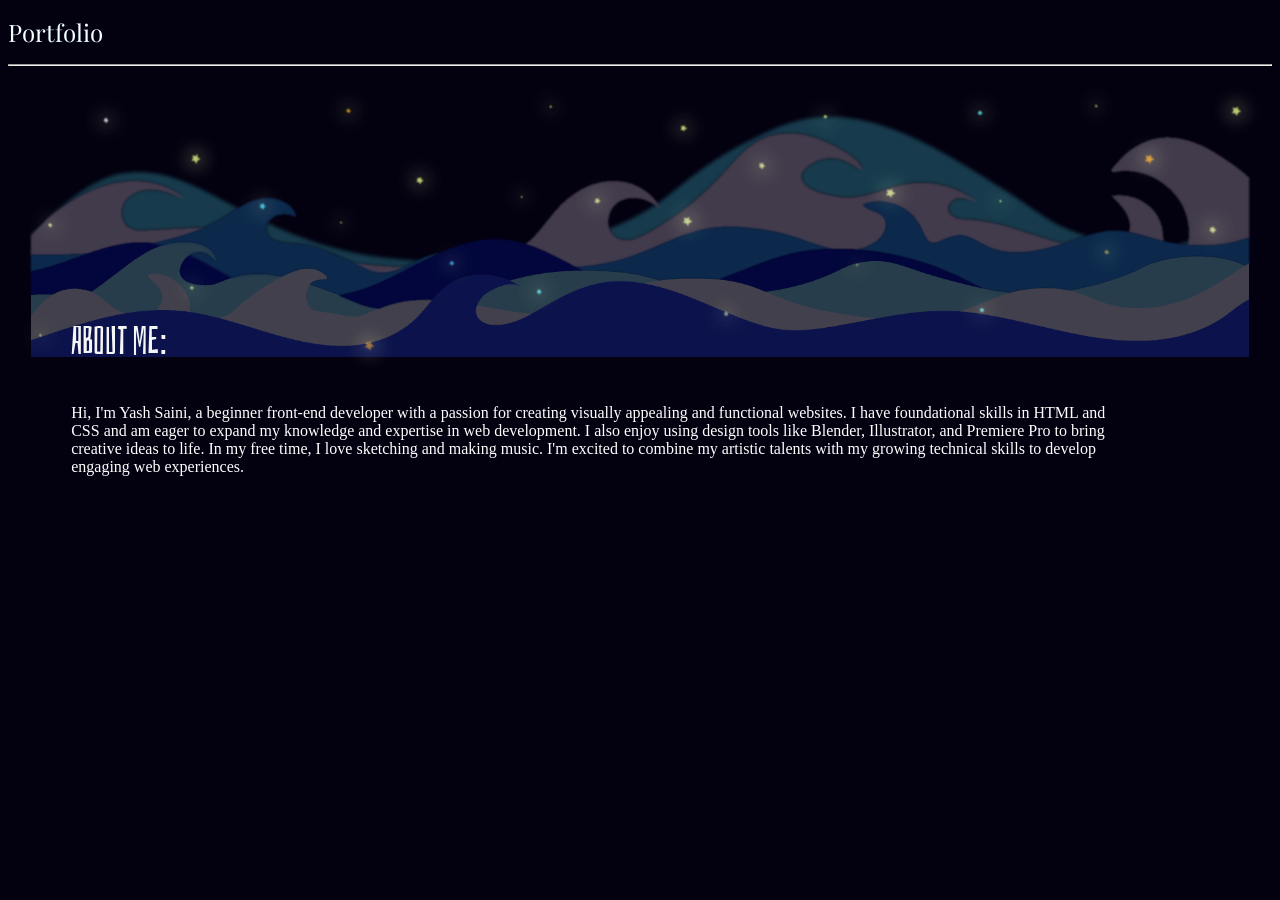
<file: index.html>
<!DOCTYPE html>
<html lang="en">
<head>



    <link rel="preconnect" href="https://fonts.googleapis.com">
<link rel="preconnect" href="https://fonts.gstatic.com" crossorigin>
<link href="https://fonts.googleapis.com/css2?family=Playfair+Display:ital,wght@0,400..900;1,400..900&family=Playwrite+BE+VLG:wght@100..400&family=Playwrite+IN:wght@100..400&display=swap" rel="stylesheet">



<link rel="preconnect" href="https://fonts.googleapis.com">
<link rel="preconnect" href="https://fonts.gstatic.com" crossorigin>
<link href="https://fonts.googleapis.com/css2?family=Bahianita&family=Bodoni+Moda+SC:ital,opsz,wght@0,6..96,400..900;1,6..96,400..900&family=Playfair+Display:ital,wght@0,400..900;1,400..900&family=Playwrite+BE+VLG:wght@100..400&family=Playwrite+IN:wght@100..400&display=swap" rel="stylesheet">
   


 <link
        rel="stylesheet"
        href="./dashboard.css"/>


    <meta charset="UTF-8">
    <meta name="viewport" content="width=device-width, initial-scale=1.0">
    <title>Portfolio</title>
</head>
<body>
    <h1>Portfolio</h1>
    <hr>
    <div class="image-1">
        <div class="stars">
            <img id="starsimage" draggable="false" src="Required graphics/stars1.png">
        </div>
        <div class="tides">
            <img id="tidesimage" draggable="false" src="Required graphics/tides.png">
        </div>
        
    </div>
    <div class="nameplate">
        <p id="namestyle">ABOUT ME:
        </p>
        <div class="aboutme">
            <p>Hi, I'm Yash Saini, a beginner front-end developer with a passion for creating visually appealing and functional websites. I have foundational skills in HTML and CSS and am eager to expand my knowledge and expertise in web development. I also enjoy using design tools like Blender, Illustrator, and Premiere Pro to bring creative ideas to life. In my free time, I love sketching and making music. I'm excited to combine my artistic talents with my growing technical skills to develop engaging web experiences.</p>

        </div> 
    </div>
</body>
</html>
</file>
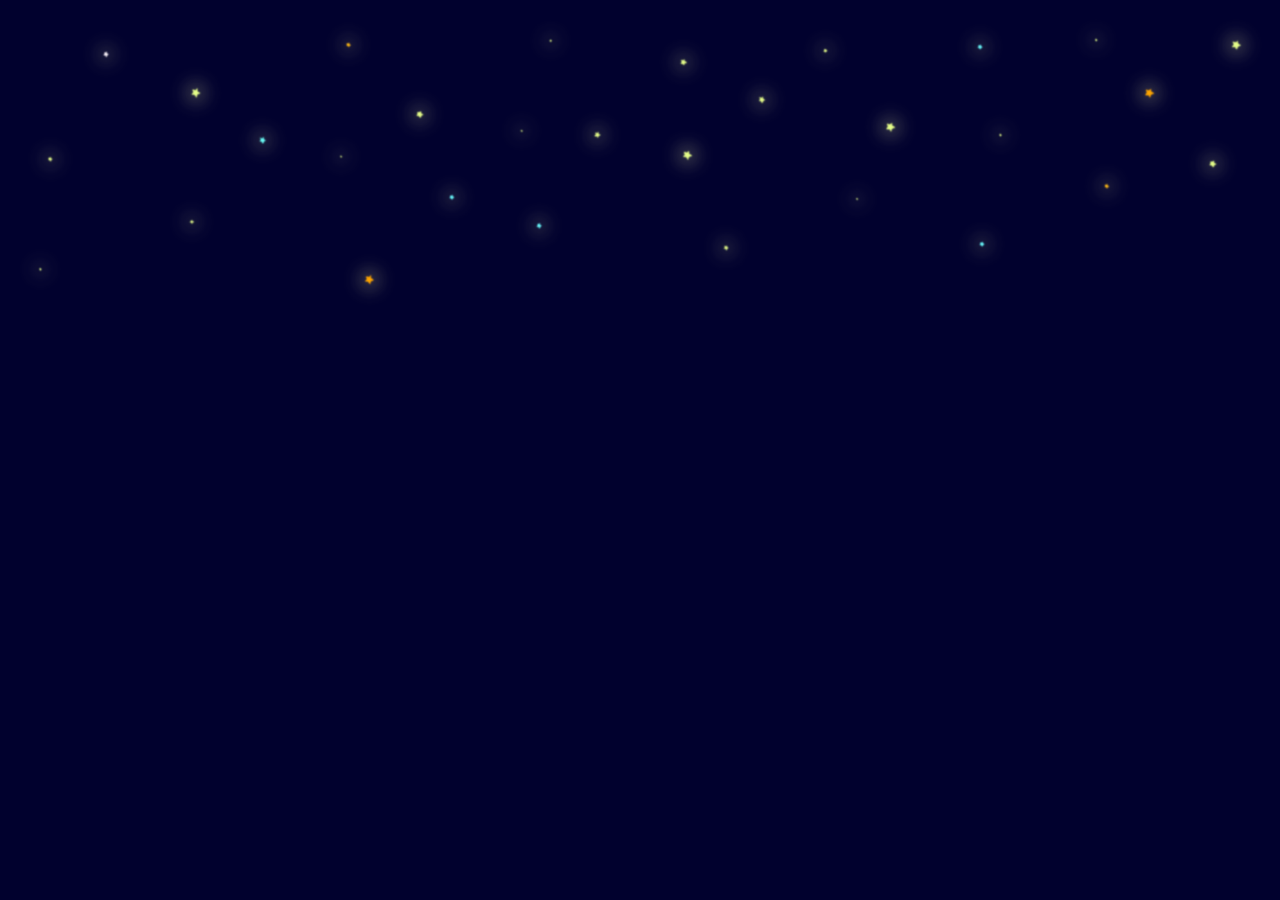
<file: Portfolio/index.html>
<!DOCTYPE html>
<html lang="en">
<head>
    <link
         rel="stylesheet"
         href="./stars.css"
    />
    <link
        rel="stylesheet"
        href="./dashboard.css"/>
    <meta charset="UTF-8">
    <meta name="viewport" content="width=device-width, initial-scale=1.0">
    <title>Document</title>
</head>
<body>
    <img src="./stars1.png">
    <div class="image-1">
        <!-- <img src="./Artboard 2.png"> -->
    </div>
</body>
</html>
</file>
<file: dashboard.css>
body{
    overflow-x: hidden;
} 

.image-1 img{
    width: 100%;
    height: auto;
    
}
html{
    background-color: rgb(3, 0, 16);
}
h1{
    font-family: "Playfair Display", serif;
    font-optical-sizing: auto;
    font-weight: 150;
    font-style: normal;
    font-size: x-large;
    color: azure;
}

 #namestyle{
    font-family: "Bahianita", sans-serif;
  font-weight: 10;
  font-style: normal;
    color: whitesmoke;
    font-size: 250%;
} 

.nameplate{
    position:relative;
    top : 210px;
    left: 5%;
    max-width: 100%;
    max-height: 400px;
} 
.tides{
	position: absolute;
	top: 20px;
    left: 0px;
	background-image: none;
    width: 100%;
	opacity: 25%;
}

.stars{
	position: absolute;
    width: 100%;
        opacity: 80%;
    }
    
.image-1{
    position: relative;
}    

.aboutme {
    position: relative;
    color: white;
    border: 0px;
    max-width: 83%;
    
    font-weight: 10;
    font-size:medium;
}
</file>
<file: Portfolio/stars.css>
img{
	
	width : 100%;
	height: auto;
	
}
</file>
<file: Portfolio/dashboard.css>
.image-1 img{
    width: 100%;
    height: auto;
    
}
html{
    background-color: rgb(1, 1, 46);
}
</file>
